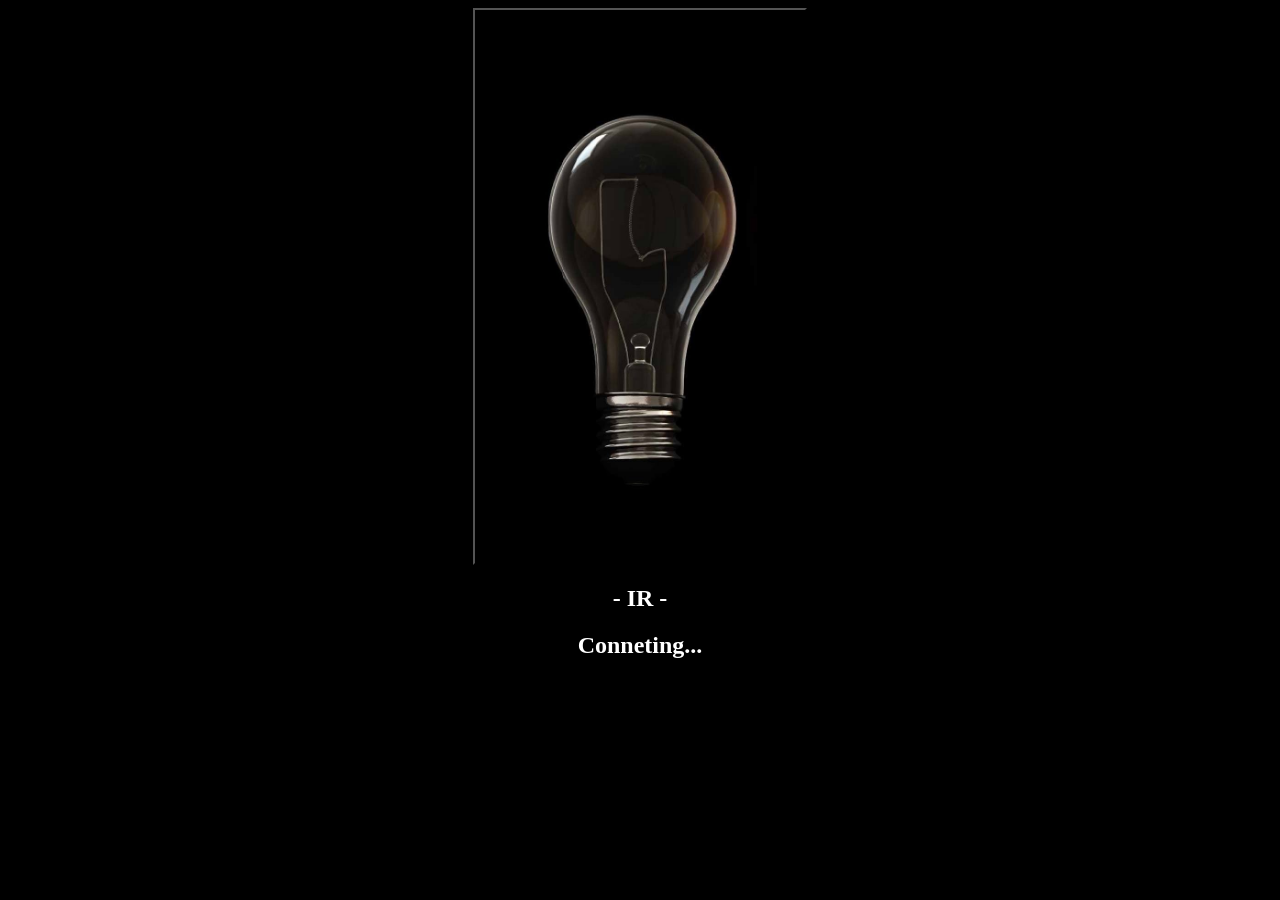
<file: index.html>
<!DOCTYPE html>
<html>

	<head>
		<link rel="stylesheet" type="text/css" href="led_ir.css">
	</head>	
	<body class = "blackBackground">
	<button class = "blackButton",id = "myBtn"><img class = "imgSize", src="lights off	.jpg", id = "imageid"></button>

	<div>
		<h2 class = "txtStyle"> - IR -</h2>
		<h2 class = "txtStyle" id="ir">Conneting...</h2>
	</div>
	<script src="http://cdn.pubnub.com/pubnub-3.7.1.min.js"></script>
	<script>
		// DOM
		var button = document.querySelector('button'); 
		var led_flag;
		var ir_flag = 1;
		// This is the channel name you are subscribing in remote-led.py
		var channel = 'test';
		// Init - Get your own keys at admin.pubnub.com
		var p = PUBNUB.init({
			subscribe_key: 'sub-c-875a6a50-d26d-11e5-b684-02ee2ddab7fe',
	  		publish_key:   'pub-c-df137065-b5ca-4b1d-841a-3f547ec9b6f0'
		});

		// Getting history
		p.history({
	    	channel: channel,
	    	callback: function(m){
	    		led_flag = JSON.stringify(m[0][0].led);
	    		ir_flag = JSON.stringify(m[0][0].ir);
	    		update_interface();
	    		update_light();
	    	},
	    	count: 1, // 100 is the default
	    	reverse: false // false is the default
	 	});

	 	// Update IR status
	 	function update_interface() {
	 		if (ir_flag == '0') {
		    	document.getElementById("ir").innerHTML = "<div style='color:gray'>Door is Closed.</div>";
		    } else if (ir_flag == '1') {
		    	document.getElementById("ir").innerHTML = "<div style='color:blue'>Door is Open.</div>";
		    }
		}

		// Update LED status
		function update_light() {
		    if (led_flag == '0') {
		    	document.getElementById("imageid").src="lights off.jpg";
		    } else if(led_flag == '1') {
		    	document.getElementById("imageid").src="lights on.jpg";
		    }
	 	}

		// Sending data
		function led_toggle() {
			if (led_flag == 1) {
				led_flag = 0;
				} else {
					led_flag = 1;
				}
			if (led_flag == 1) {
				if (ir_flag == 0) {
			    	p.publish({
			      		channel : channel, 
			      		message : {led: 1, ir: 0, lock: 0, occ:0}
			    	});
			    } else {
			    	p.publish({
			      		channel : channel, 
			      		message : {led: 1, ir: 1, lock: 0, occ:0}
			    	});
			    }
			} else {
				if (ir_flag == 0) {
			    	p.publish({
			      		channel : channel, 
			      		message : {led: 0, ir: 0, lock: 0, occ:0}
			    	});
			    } else {
			    	p.publish({
			      		channel : channel, 
			      		message : {led: 0, ir: 1, lock: 0, occ:0}
			    	});
			    }
			}
			update_light();
	    }

	    // Adding click event
		button.addEventListener('click', led_toggle);
		 
		// Receiving data
	    p.subscribe({
		    channel: channel,
		    presence: function(m){document.writeln(JSON.stringify(m.ir))},
		    message: function(m){
		    	ir_flag = JSON.stringify(m.ir);
		    	update_interface();
		    }
		});
	</script>
	</body>

</html>
</file>
<file: led_ir.css>
.blackBackground{
	background-color: black;
	text-align: center;
}
.blackButton{
	border-color: black; 
	background-color: black;
	padding: 0px;
}
button:focus {
	outline:0;
}
.imgSize{
	height: 550px;
	width: 330px;
}
.txtStyle{
	color: white;
	font-family: Segoe UI;
}
</file>
